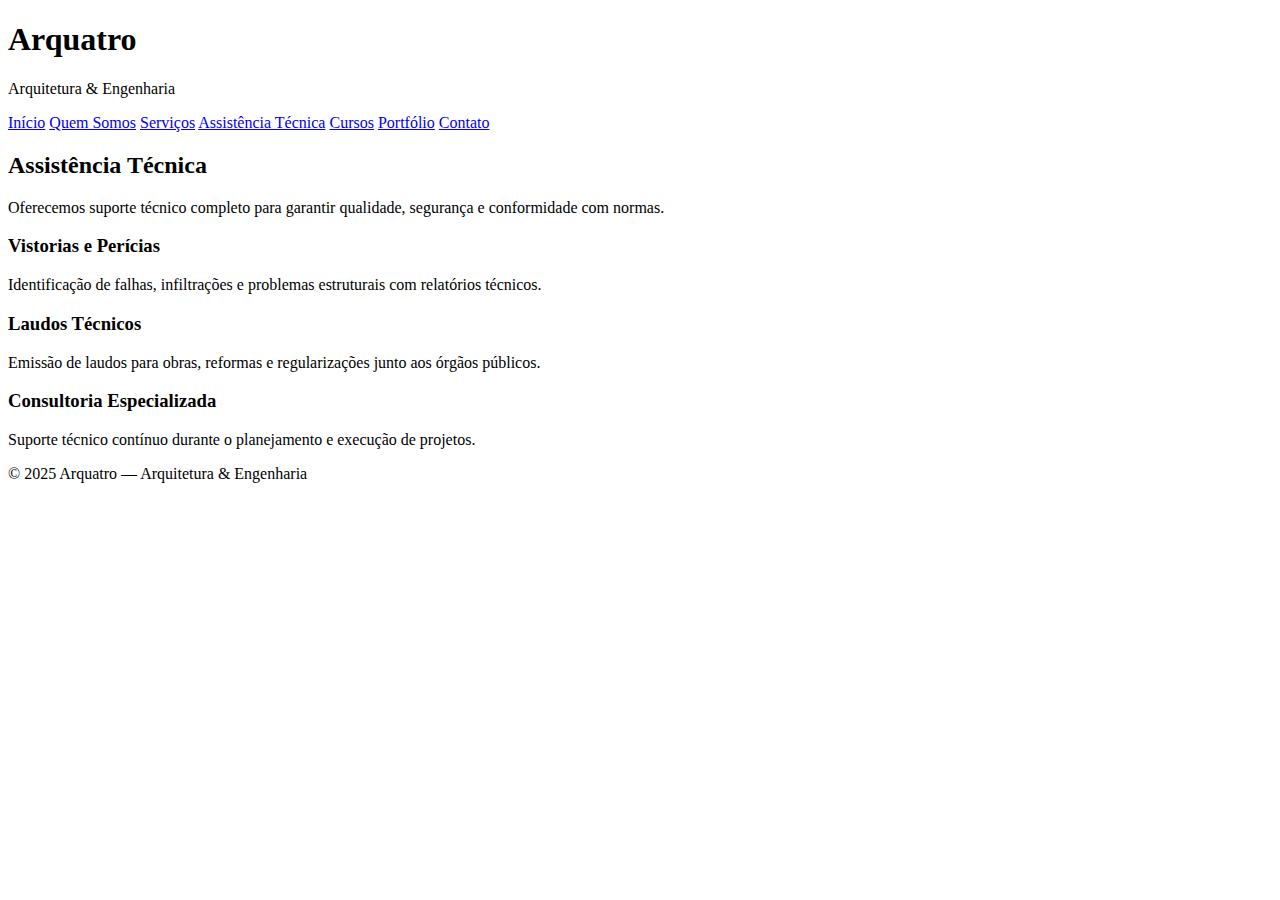
<file: at.html>
<!DOCTYPE html>
<html lang="pt-BR">
<head>
  <meta charset="UTF-8">
  <meta name="viewport" content="width=device-width, initial-scale=1.0">
  <title>Arquatro - Assistência Técnica</title>
  <link rel="stylesheet" href="style.css">
</head>
<body>

  <header class="hero-header">
    <div class="overlay">
      <h1 class="site-title">Arquatro</h1>
      <p class="subtitle">Arquitetura & Engenharia</p>
    </div>

    <nav>
      <a href="index.html">Início</a>
      <a href="quem.html">Quem Somos</a>
      <a href="servicos.html">Serviços</a>
      <a href="at.html" class="active">Assistência Técnica</a>
      <a href="cursos.html">Cursos</a>
      <a href="portfolio.html">Portfólio</a>
      <a href="contato.html">Contato</a>
    </nav>
  </header>

  <main>
    <section class="hero">
      <h2>Assistência Técnica</h2>
      <p>Oferecemos suporte técnico completo para garantir qualidade, segurança e conformidade com normas.</p>
    </section>

    <section class="cards">
      <div class="card">
        <h3>Vistorias e Perícias</h3>
        <p>Identificação de falhas, infiltrações e problemas estruturais com relatórios técnicos.</p>
      </div>

      <div class="card">
        <h3>Laudos Técnicos</h3>
        <p>Emissão de laudos para obras, reformas e regularizações junto aos órgãos públicos.</p>
      </div>

      <div class="card highlight">
        <h3>Consultoria Especializada</h3>
        <p>Suporte técnico contínuo durante o planejamento e execução de projetos.</p>
      </div>
    </section>
  </main>

  <footer>
    <p>© 2025 Arquatro — Arquitetura & Engenharia</p>
  </footer>
</body>
</html>
</file>
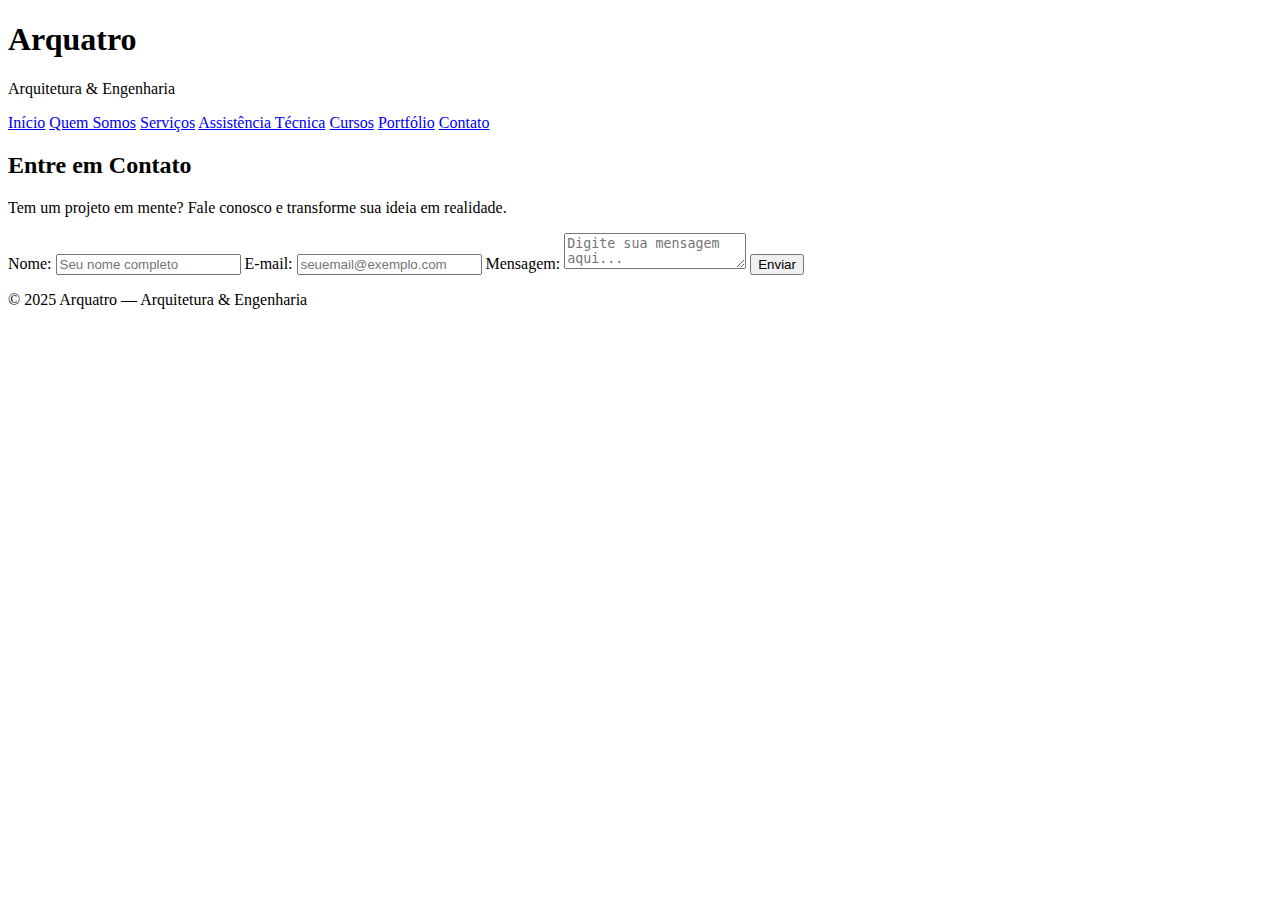
<file: contato.html>
<!DOCTYPE html>
<html lang="pt-BR">
<head>
  <meta charset="UTF-8">
  <meta name="viewport" content="width=device-width, initial-scale=1.0">
  <title>Arquatro - Contato</title>
  <link rel="stylesheet" href="style.css">
</head>
<body>

  <header class="hero-header">
    <div class="overlay">
      <h1 class="site-title">Arquatro</h1>
      <p class="subtitle">Arquitetura & Engenharia</p>
    </div>

    <nav>
      <a href="index.html">Início</a>
      <a href="quem.html">Quem Somos</a>
      <a href="servicos.html">Serviços</a>
      <a href="at.html">Assistência Técnica</a>
      <a href="cursos.html">Cursos</a>
      <a href="portfolio.html">Portfólio</a>
      <a href="contato.html" class="active">Contato</a>
    </nav>
  </header>

  <main>
    <section class="hero">
      <h2>Entre em Contato</h2>
      <p>Tem um projeto em mente? Fale conosco e transforme sua ideia em realidade.</p>
    </section>

    <section class="contato">
      <form>
        <label for="nome">Nome:</label>
        <input type="text" id="nome" name="nome" placeholder="Seu nome completo" required>

        <label for="email">E-mail:</label>
        <input type="email" id="email" name="email" placeholder="seuemail@exemplo.com" required>

        <label for="mensagem">Mensagem:</label>
        <textarea id="mensagem" name="mensagem" placeholder="Digite sua mensagem aqui..." required></textarea>

        <button type="submit">Enviar</button>
      </form>
    </section>
  </main>

  <footer>
    <p>© 2025 Arquatro — Arquitetura & Engenharia</p>
  </footer>
</body>
</html>
</file>
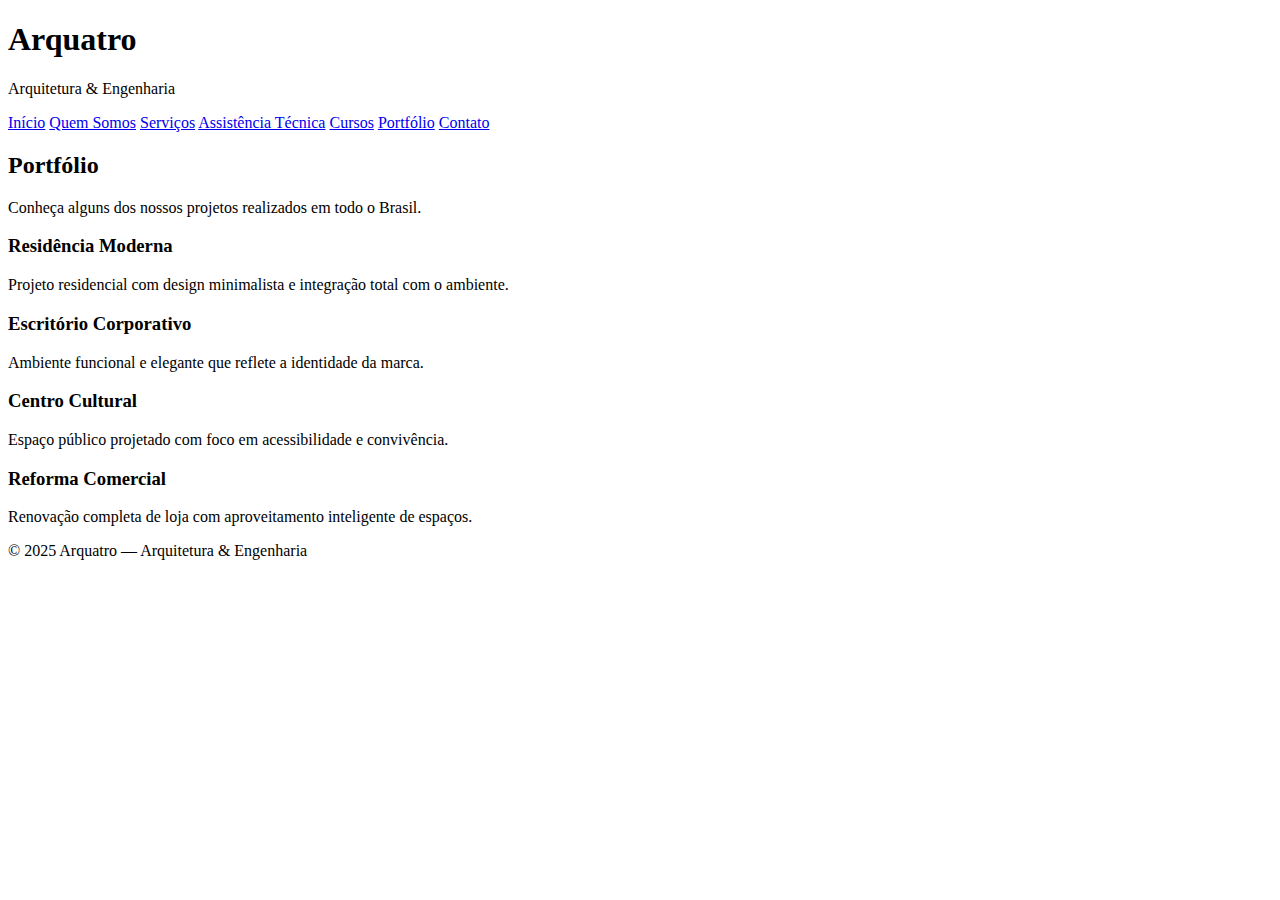
<file: portfolio.html>
<!DOCTYPE html>
<html lang="pt-BR">
<head>
  <meta charset="UTF-8">
  <meta name="viewport" content="width=device-width, initial-scale=1.0">
  <title>Arquatro - Portfólio</title>
  <link rel="stylesheet" href="style.css">
</head>
<body>

  <header class="hero-header">
    <div class="overlay">
      <h1 class="site-title">Arquatro</h1>
      <p class="subtitle">Arquitetura & Engenharia</p>
    </div>

    <nav>
      <a href="index.html">Início</a>
      <a href="quem.html">Quem Somos</a>
      <a href="servicos.html">Serviços</a>
      <a href="at.html">Assistência Técnica</a>
      <a href="cursos.html">Cursos</a>
      <a href="portfolio.html" class="active">Portfólio</a>
      <a href="contato.html">Contato</a>
    </nav>
  </header>

  <main>
    <section class="hero">
      <h2>Portfólio</h2>
      <p>Conheça alguns dos nossos projetos realizados em todo o Brasil.</p>
    </section>

    <section class="grid">
      <div class="grid-item">
        <h3>Residência Moderna</h3>
        <p>Projeto residencial com design minimalista e integração total com o ambiente.</p>
      </div>

      <div class="grid-item">
        <h3>Escritório Corporativo</h3>
        <p>Ambiente funcional e elegante que reflete a identidade da marca.</p>
      </div>

      <div class="grid-item highlight">
        <h3>Centro Cultural</h3>
        <p>Espaço público projetado com foco em acessibilidade e convivência.</p>
      </div>

      <div class="grid-item">
        <h3>Reforma Comercial</h3>
        <p>Renovação completa de loja com aproveitamento inteligente de espaços.</p>
      </div>
    </section>
  </main>

  <footer>
    <p>© 2025 Arquatro — Arquitetura & Engenharia</p>
  </footer>
</body>
</html>
</file>
<file: style.css>
.cabeçalho{
    background-image: url(https://www.meumoveldemadeira.com.br/cdn/shop/collections/banner-testeira-escritorio-desk_1000x335.jpg?v=1738677031);
}
</file>
